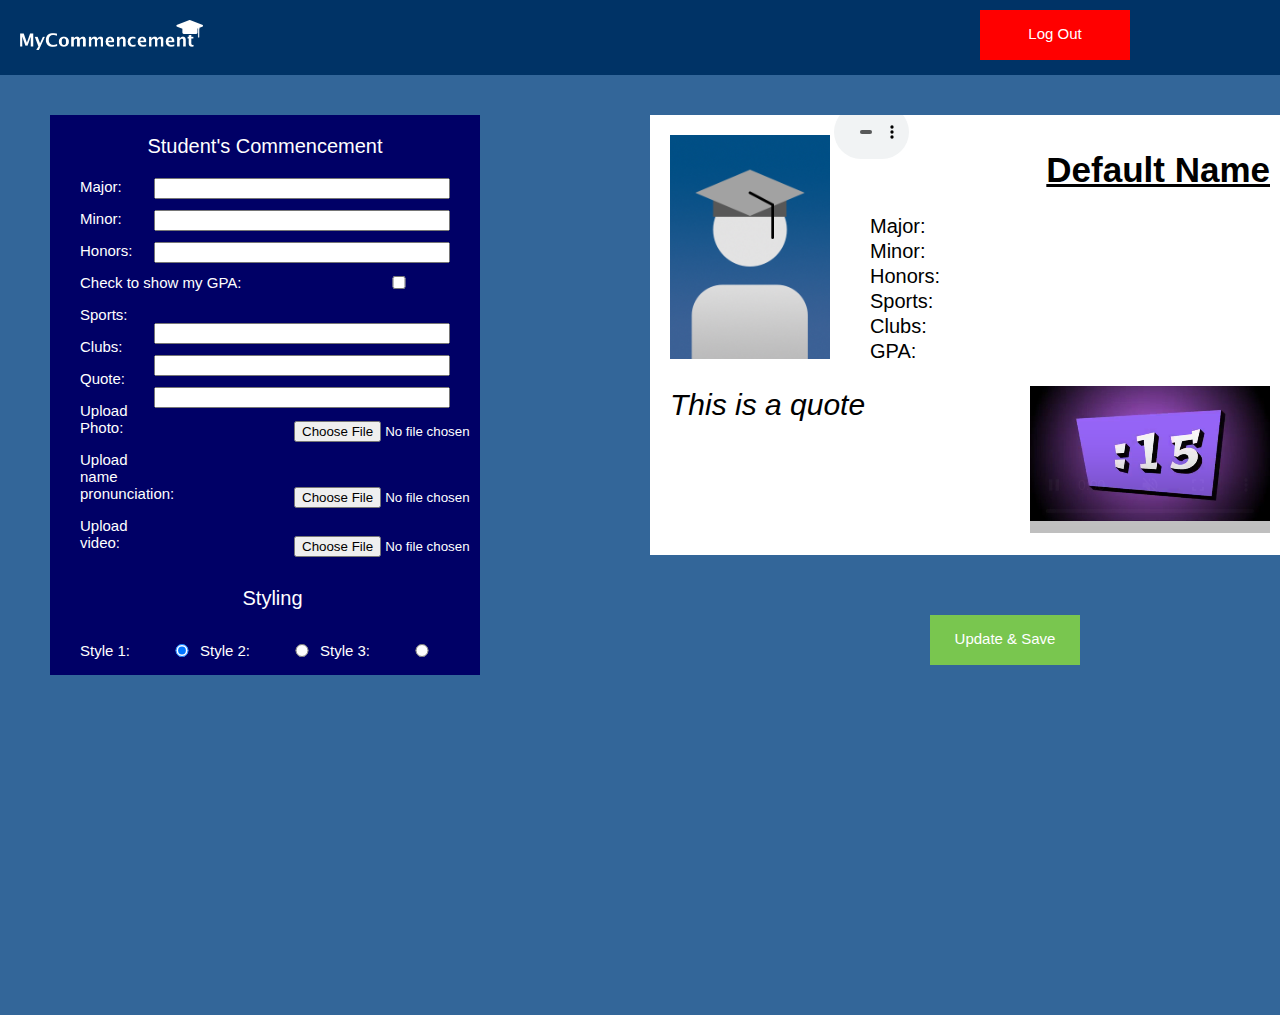
<file: CS320_My Commencement/war/HTML:CSS Bases/index.html>
<html>
<head>
<link rel="stylesheet" type="text/css" href="main.css">
</head>
<body>




<!-- navbar content -->
<div id="navBarFix"></div>
<div id="navBar">
	<img id="logo" src="Media/logo.png" />
	<a href="#"> <div id="logOut"> Log Out </div> </a> 
</div>

<div id="content">
	<!-- left-sided content -->
	<div class="left">
		<h3>Student's Commencement</h3>

		<p>Major: <input type="text" name="major"></p>
		<p>Minor: <input type="text" name="minor"></p>
		<p>Honors: <input type="text" name="honors"></p>
		<p>Check to show my GPA: <input type="checkbox" name="gpa" value="showGPA" id="gpaBox"></p>
		<p>Sports: <input type="text" name="sport"></p>
		<p>Clubs: <input type="text" name="club"></p>
		<p>Quote: <input type="text" name="quote"></p>
		<p>Upload Photo:</p> <input class="fileChoosers" type="file" name="photo" accept="image/*"></p>
		<p>Upload name pronunciation:</p> <input class="fileChoosers" type="file" name="audio" accept="audio/*"></p>
		<p>Upload video:</p> <input class="fileChoosers" type="file" name="video" accept="video/*"></p>
		
		<h2>Styling</h2>
		<div id="styleOne">
			<p>Style 1: </p><input type="radio" class="radio" name="style" value="one" checked> 
		</div>
		<div id="styleTwo">
  			<p>Style 2: </p><input type="radio" class="radio"name="style" value="two"> 
  		</div>
  		<div id="styleThree">
  			<p>Style 3: </p><input type="radio" class="radio"name="style" value="three">
		</div>
	</div>

	<!-- right-sided content -->
	<div class="right">
			<div class="studentPreview">
				
				<img src="Media/defaultStudent.jpg" class="studentImage" />
				
				<audio controls="true">
  					<source src="Media/test.mp3">
				</audio>
				
				
				<h3><b><u>Default Name</b></u></h3>
					<div class="attributes">
						<p>Major: </p>
						<p>Minor: </p>
						<p>Honors: </p>
						<p>Sports: </p>
						<p>Clubs: </p>
						<p>GPA: </p>
					</div>
				<div id="quotebox">	
					<h2><i>This is a quote</i></h2>
				</div>
				<video width="240" height="160" controls autoplay muted>
  					<source src="Media/15Sec.mp4" type="video/mp4" >
					Your browser does not support the video tag.
				</video>
	
			</div>
		<a href="#" id="saveButton"> Update & Save </a>
	</div>
</div>

</body>
</html>
</file>
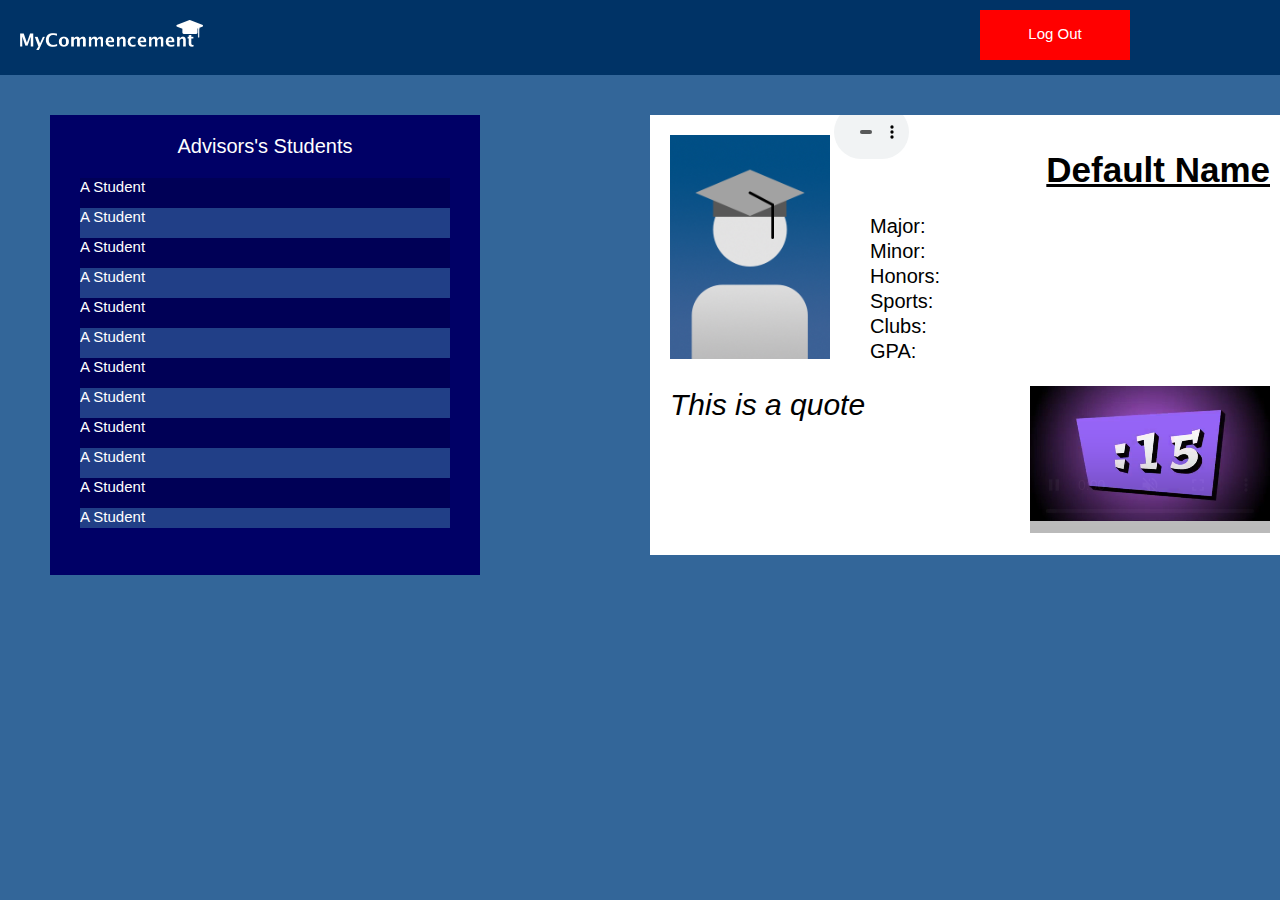
<file: CS320_My Commencement/war/HTML:CSS Bases/advisor.html>
<html>
<head>
<link rel="stylesheet" type="text/css" href="main.css">
<title>MyCommencement - Advisor View</title>

</head>
<body>


	<!-- navbar content -->
	<div id="navBar">
		<img id="logo" src="Media/logo.png" />
		<a href="#"> <div id="logOut"> Log Out </div> </a> 
	</div>
<div id="content">
	<!-- left-sided content -->
	<div class="left" style="height:430px">
		<h3>Advisors's Students</h3>
		<div class="studentList">
			<div class="studentRowOdd"> 
				<p> A Student </p>
			</div>
			<div class="studentRowEven"> 
				<p> A Student </p>
			</div>
			<div class="studentRowOdd"> 
				<p> A Student </p>
			</div>
			<div class="studentRowEven"> 
				<p> A Student </p>
			</div>
			<div class="studentRowOdd"> 
				<p> A Student </p>
			</div>
			<div class="studentRowEven"> 
				<p> A Student </p>
			</div>
			<div class="studentRowOdd"> 
				<p> A Student </p>
			</div>
			<div class="studentRowEven"> 
				<p> A Student </p>
			</div>
			<div class="studentRowOdd"> 
				<p> A Student </p>
			</div>
			<div class="studentRowEven"> 
				<p> A Student </p>
			</div>
			<div class="studentRowOdd"> 
				<p> A Student </p>
			</div>
			<div class="studentRowEven"> 
				<p> A Student </p>
			</div>
			<div class="studentRowOdd"> 
				<p> A Student </p>
			</div>
			<div class="studentRowEven"> 
				<p> A Student </p>
			</div>
			<div class="studentRowOdd"> 
				<p> A Student </p>
			</div>
			<div class="studentRowEven"> 
				<p> A Student </p>
			</div>
		</div>

	</div>

	<!-- right-sided content -->
	<div class="right">
			<div class="studentPreview">
				
				<img src="Media/defaultStudent.jpg" class="studentImage" />
				
				<audio controls="true">
  					<source src="Media/test.mp3">
				</audio>
				
				
				<h3><b><u>Default Name</b></u></h3>
					<div class="attributes">
						<p>Major: </p>
						<p>Minor: </p>
						<p>Honors: </p>
						<p>Sports: </p>
						<p>Clubs: </p>
						<p>GPA: </p>
					</div>
				<div id="quotebox">	
					<h2><i>This is a quote</i></h2>
				</div>
				<video width="240" height="160" controls autoplay muted>
  					<source src="Media/15Sec.mp4" type="video/mp4" >
					Your browser does not support the video tag.
				</video>
	
			</div>
		<div id="checklist">
			<!--TODO: MAKE SERIES OF CHECK BOXES IN A FORM FOR THE REVIEW CLASS-->
			<form action="#">
  				<input type="checkbox" > 
  				<input type="submit" value="Submit">
			</form>
		
		</div>
	</div>
</div>

</body>
</html>
</file>
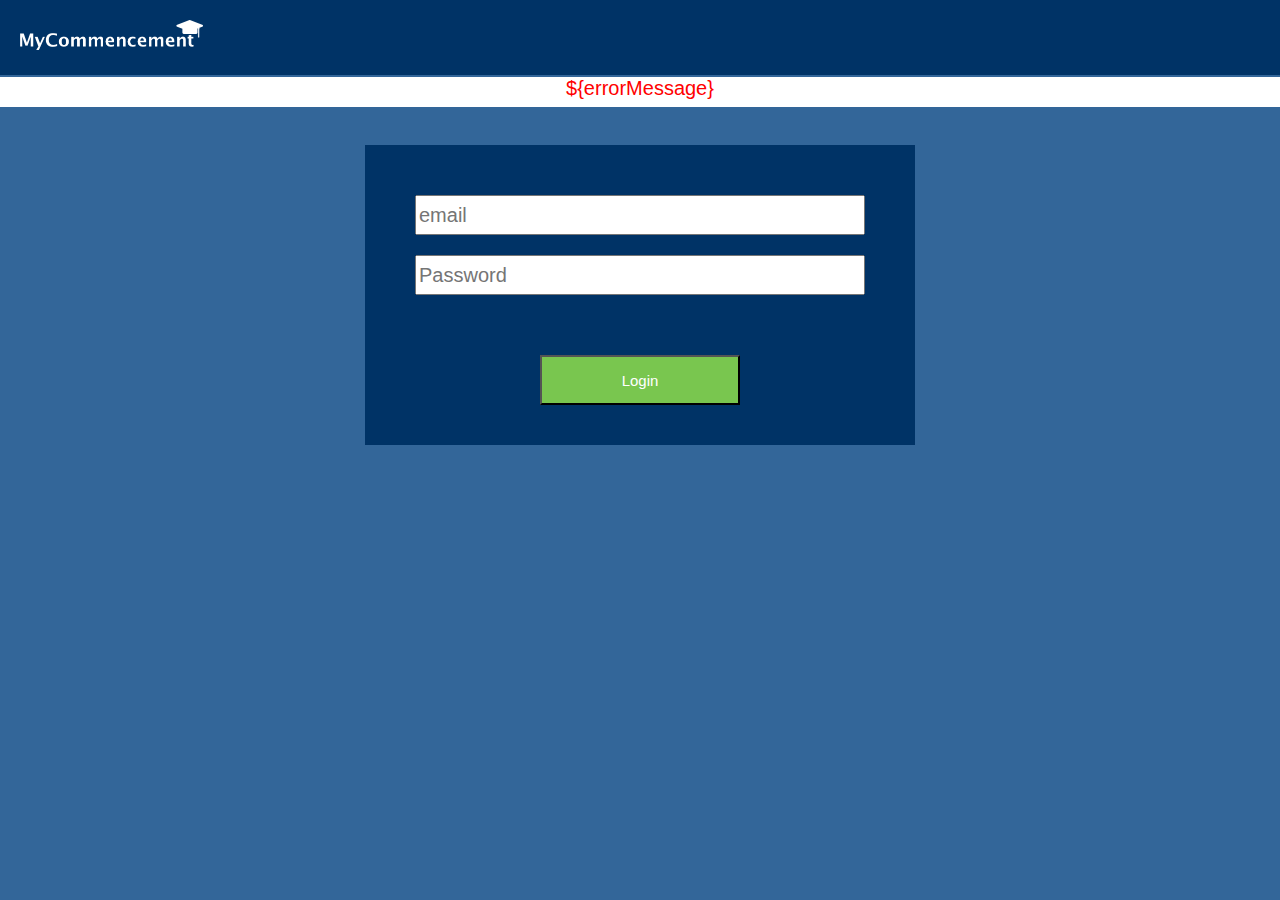
<file: CS320_My Commencement/war/HTML:CSS Bases/login.html>
<html>
<head>
<link rel="stylesheet" type="text/css" href="main.css">
<title>MyCommencement - Login</title>
</head>
<body>


	<!-- navbar content -->
	<div id="navBar">
		<img id="logo" src="Media/logo.png" />
	</div>
<div id="content">
	<div id="errorMessage">
		<c:if test="${! empty errorMessage}">
			<tr>${errorMessage}</tr>
		</c:if>
	</div>

	<div id="loginPanel">
		<form id="login" action="${pageContext.servletContext.contextPath}/login" method="post">
					<input type="text" name="email" placeholder="email"  required>
					<input type="password" name="password" placeholder="Password"  required>
					<input type="Submit" value="Login" id="loginSubmit" name="loginSubmit">
		</form>
	</div>

</div>

</body>
</html>
</file>
<file: CS320_My Commencement/war/HTML:CSS Bases/main.css>
body {
background-color: #336699;
margin: 0px;
padding: 0px;
min-width: 550px;
}

#navBar{
position:fixed;
top:0px;
float: none;
width:100% !important;
height:75px;
background-color: #003366;
z-index:99;
}


#logo{
position:relative;
left:20px;
top:20px;
height:30px;
width:183px;
margin-right:50px;
}

#logOut{
position:relative;
top:10px;
font: 15px Arial, sans-serif;
color: white;
text-decoration: none;
display:block;
float:right;
background-color:red;
width: 150px;
height:35px;
margin-right:150px;
text-align:center;
padding-top:15px;
}

#content{
width:100%;
margin-top:115px;
}

.left{
position:relative;
left:50px;
width:370px;
height:530px;
background-color: #000066;
float:left;
display:block;
color:white;
padding-left:30px;
padding-right:30px;
padding-bottom:30px;
}

.left h3{
font: 20px Arial, sans-serif;
text-align:center;
}

.left p{
font: 15px Arial, sans-serif;
width:100%;
}

.left h2{
font: 20px Arial, sans-serif;
text-align:center;
margin-left:15px;}

.left input{
float:right;
width:80%;
}

.radio{
position:relative;
bottom:33px;
left:33px;}

#styleOne{
width:120px;
float:left;}

#styleTwo{
width:120px;
float:left;}

#styleThree{
width:120px;
float:left;}

#gpaBox{
float:right;
position:relative;
bottom:18px;
left:100px;
}

.fileChoosers{
position:relative;
bottom:30px;
left:140px;
}

.right{
position:relative;
left:600px;
width: 650px;
padding-right: 50px;
}

.studentPreview{
position:absolute;
width:600px;
height:400px;
background-color:white;
margin-left: 50px;
margin-right: 50px;
padding:20px;
display:block;
float:right;
overflow:hidden;
}

.studentPreview h3{
font: 35px Arial, sans-serif;
float:right;
position:relative;
bottom:20px;
}

.studentPreview h2{
font: 30px Arial, sans-serif;
}

#quoteBox{
float:left;
position:relative;
bottom:150px;
width:350px;
height:190px;
}

.studentPreview p{
font: 20px Arial, sans-serif;
margin-top:2px;
margin-bottom:2px;
}

.studentImage{
width: 160px;
height:auto;
}

.attributes{
position: relative;
width:400px;
float:right;
bottom:150px;
height:150px;
overflow:hidden;
}

video{
float:right;
position:relative;
bottom:140px;
}

audio{
width:75px;
position:relative;
bottom:200px;
}

#saveButton{
position:relative;
font: 15px Arial, sans-serif;
color: white;
text-decoration: none;
display:block;
text-align:center;
padding-top:15px;
right:100px;
top:500px;
background-color:#79c64f;
width: 150px;
height:35px;
float: left;
}

.studentList{
overflow-y: scroll;
height:350px;
background-color:#213f87;
}

.studentRowOdd{
margin-top:-15px;
background-color: #000056;
height:30px;
}

.studentRowEven{
margin-top:-15px;
background-color: #213f87;
height:30px;
}

#loginPanel{
background-color:#003366;
width:450px;
height:200px;
margin:auto;
padding:50px;
display:block;}

#loginPanel input[type=text]{
width:100%;
height:40px;
font-size:20px;
margin-bottom:20px;
}
#loginPanel input[type=password]{
width:100%;
height:40px;
font-size:20px;
margin-bottom:60px;
}

#loginPanel input[type=submit]{
background-color:#79c64f;
width:200px;
height:50px;
font: 15px Arial, sans-serif;
color: white;
text-decoration: none;
position:relative;
left:125px;
}

#errorMessage{
position:relative;
bottom:38px;
height:30px;
width:100%;
background-color:white;
font: 20px Arial, sans-serif;
color:red;
text-align:center;
}
</file>
